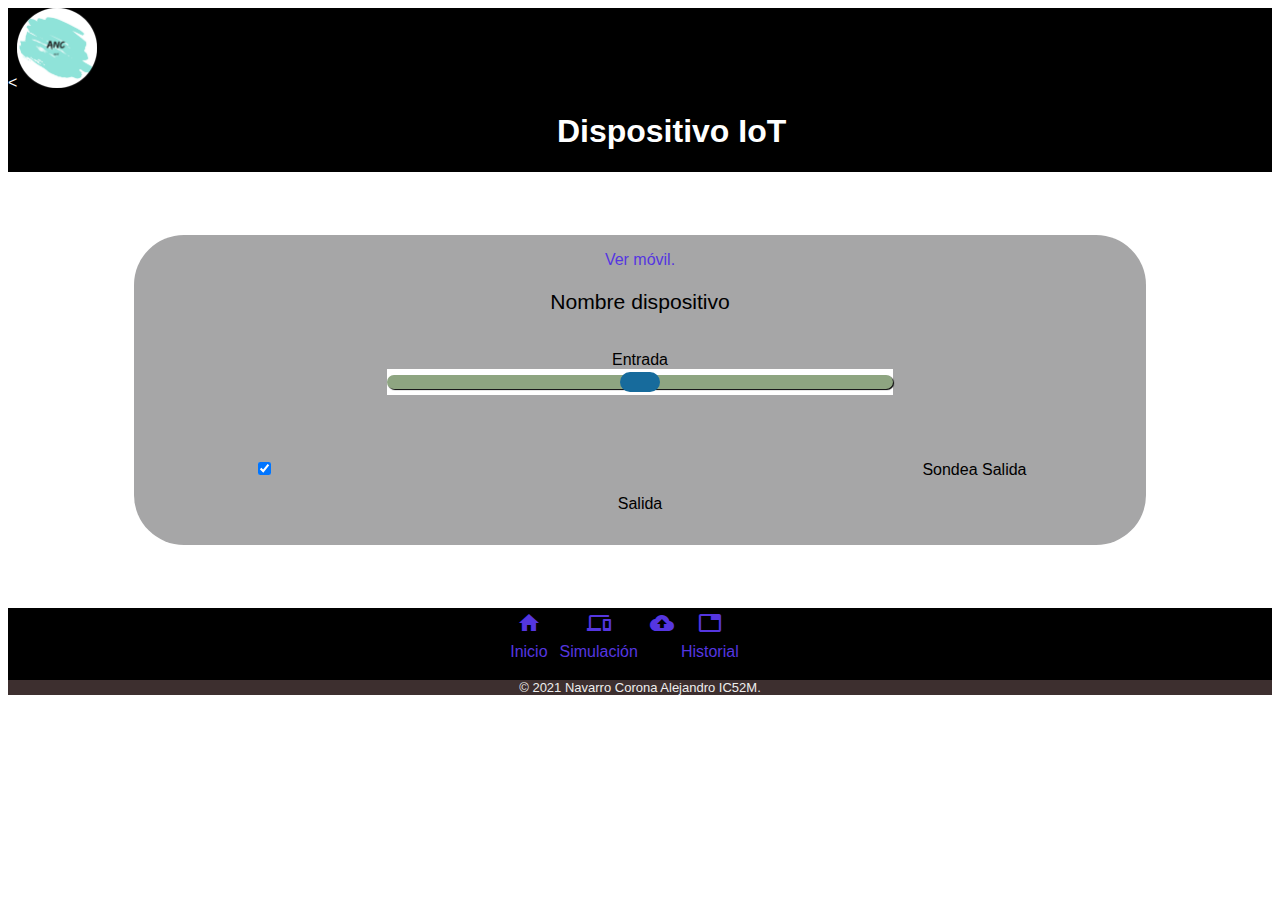
<file: dispositivo.html>
<!DOCTYPE html>
<html lang="es">
  <head>
    <meta charset="UTF-8">
    <meta name="viewport"
      content="width=device-width,
      initial-scale=1.0">
      <link rel="stylesheet" href="css/index.css">
      <link rel="stylesheet" href="./css/menu.css">
     <link rel="stylesheet" href="css/dispositivo.css">
     <link href="css/estilos.css"rel="stylesheet">
           		<link rel="shortcut icon" href="img/logo.png">

      
      <link href="https://fonts.googleapis.com/icon?family=Material+Icons" rel="stylesheet">
    <title>
      Simulación de Dispositivo
      IoT
    </title>
    <link href="css/estilos.css"
      rel="stylesheet">
    <script type="module"
      src="cmp/mi-footer.js">
      </script>
  </head>
  <body>
    <header class="header"></span><<img src="img/logo.png" width="80" height="80"  alt=""><center><h1>Dispositivo IoT</h1></header></center>
    <div class="contenido">
      <p>
        <a href="index.html"
          target="_blank">
          Ver móvil.</a>
      </p>
      <p>
        <label>
         <p class="titleDevice">Nombre dispositivo</p>
          <output
            id="ctDispositivo">
          </output>
        </label>
      </p>
      <p class="input">
        <label>
          Entrada
          <input id="ctEntrada"
            type="range"
            min="0" max="10">
        </label>
      </p>
      <p >
        <label>
          <input id="ctSondea"
            type="checkbox"
            checked>
            <span class="material-icons" id="icon2">
              toggle_off
              </span>
          Sondea Salida
        </label>
      </p>
      <p>
        <label>
          Salida
          <output id="ctSalida">
          </output>
        </label>
      </p>
      <p>
        <output id="iotError">
        </output>
      </p>
     
    </div>
    <mi-menu class="menu"></mi-menu>
    
    <script type="module"
      src="disp/CtrlDispositivo.js">
      </script>
      <script type="module" src="./cmp/mi-menu.js"></script>
      <script src="cmp/buttonPower2.js"></script>
  </body>
</html>
</file>
<file: css/index.css>
.header{
    background-color: #000000;
    width: 100%;
    text-align: left;
    color: #ffffff;
}
.header > span , h1{
    display: inline-block;
    margin-left: 5%
}
meter{

    width: 40%;
    margin: 0 auto;

}
#ctDispositivo{
    font-family: Impact, Haettenschweiler, 'Arial Narrow Bold', sans-serif;
    font-size: 200%
}
.titleDevice{
    font-size: 132%;
}
#icon2{
    font-size: 400%;
    color: #080d0e;

}
</file>
<file: css/menu.css>
.menu > nav{
    background-color: #000000;
   
}
.menu > nav > table {
    margin: 0 auto; 
    color: #a7caaf;
}

a {
    text-decoration-line: none;
    color: rgb(40, 143, 161);
    color: #5536e0;
}
mi-footer {
    background-color: rgb(61, 47, 47);
    color: rgb(238, 238, 238);
}
</file>
<file: css/dispositivo.css>
.input > label > input {
    margin: 0 auto;
    width: 50%;
}

input[type=range] {
    height: 26px;
    -webkit-appearance: none;
    margin: 10px 0;
    width: 100%;
  }
  input[type=range]:focus {
    outline: none;
  }
  input[type=range]::-webkit-slider-runnable-track {
    width: 100%;
    height: 14px;
    cursor: pointer;

    box-shadow: 1px 1px 1px #000000;
    background: #8ea581;
    border-radius: 14px;
    border: 0px solid #b3c4c5;
  }
  input[type=range]::-webkit-slider-thumb {
    box-shadow: 0px 0px 0px #9d9e9e;
    border: 0px solid #18477cb4;
    height: 20px;
    width: 40px;
    border-radius: 12px;
    background: #176b9c;
    cursor: pointer;
    -webkit-appearance: none;
    margin-top: -3px;
  }
  input[type=range]:focus::-webkit-slider-runnable-track {
    background: #000000;
  }
  input[type=range]::-moz-range-track {
    width: 100%;
    height: 14px;
    cursor: pointer;
   
    box-shadow: 1px 1px 1px #000000;
    background: #f8f8f8;
    border-radius: 14px;
    border: 0px solid #c3d3cc;
  }
  input[type=range]::-moz-range-thumb {
    box-shadow: 0px 0px 0px #bbd2d3;
    border: 0px solid #480bb9;
    height: 20px;
    width: 40px;
    border-radius: 12px;
    background: #7f3a9b;
    cursor: pointer;
  }
  input[type=range]::-ms-track {
    width: 100%;
    height: 14px;
    cursor: pointer;
  
    background: transparent;
    border-color: transparent;
    color: transparent;
  }
  input[type=range]::-ms-fill-lower {
    background: #d6d8da;
    border: 0px solid #000000;
    border-radius: 28px;
    box-shadow: 1px 1px 1px #90bb90;
  }
  input[type=range]::-ms-fill-upper {
    background: #274086;
    border: 0px solid #738d91;
    border-radius: 28px;
    box-shadow: 1px 1px 1px #1f0855;
  }
  input[type=range]::-ms-thumb {
    margin-top: 1px;
    box-shadow: 0px 0px 0px #6b5aa8;
    border: 0px solid #b11b1b;
    height: 20px;
    width: 40px;
    border-radius: 12px;
    background: #a82909;
    cursor: pointer;
  }
  input[type=range]:focus::-ms-fill-lower {
    background: #867cc0;
  }
  input[type=range]:focus::-ms-fill-upper {
    background: #000000;
  }
</file>
<file: css/estilos.css>
body {
  font-family: sans-serif;
  text-align: center;
}

.contenido {
  display: inline-block;
  text-align: center;
  margin-top: 5%;
  margin-bottom: 5%;
  width: 80%;
  background-color: #a6a6a7;
  border-radius: 50px;
}

meter,
input[type=range],
output {
  display: block;

}

mi-footer {
  display: block;
  margin: 1rem 0;
  font-size: small;
}
</file>
